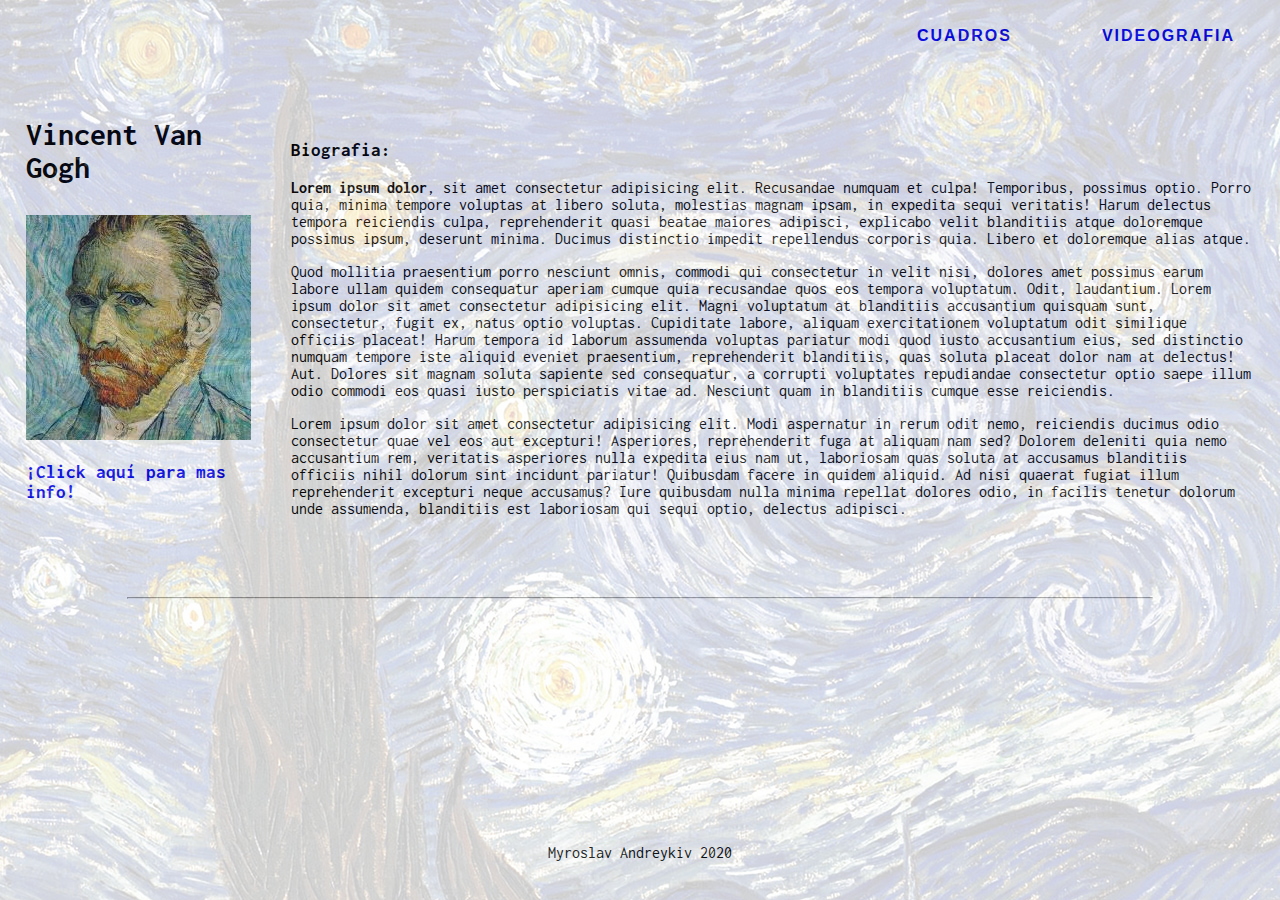
<file: index.html>
<!DOCTYPE html>
<html lang="en">
<head>
    <meta charset="UTF-8">
    <meta name="viewport" content="width=device-width, initial-scale=1.0">
    <title>Personaje histórico</title>
    <link href="https://fonts.googleapis.com/css2?family=Inconsolata&display=swap" rel="stylesheet">
    <link rel='stylesheet' href='./css/style.css'>
    <link rel="stylesheet" href="https://use.fontawesome.com/releases/v5.7.2/css/all.css" integrity="sha384-fnmOCqbTlWIlj8LyTjo7mOUStjsKC4pOpQbqyi7RrhN7udi9RwhKkMHpvLbHG9Sr" crossorigin="anonymous">
    <link rel="icon" href="./img/vangogh.jpg" type="image/gif" sizes="16x16">
</head>
<body>
    <header>
            <button class="btn"><a href="./obras.html">Cuadros</a></button>
            <button class="btn"><a href="./videografia.html">Videografia</a></button>
    </header>
    <main>
        <div class="globalDiv">
            <div class="firstDIV">
                <h1>Vincent Van Gogh</h1>
                <img src="img/vangogh.jpg" alt="Van Gogh portrait">
                <h3><a href="https://en.wikipedia.org/wiki/Vincent_van_Gogh">¡Click aquí para mas info!</a></h3>
            </div>
            <div class="secondDIV">
                <h3>Biografia:</h3>
                <p><b>Lorem ipsum dolor</b>, sit amet consectetur adipisicing elit. Recusandae numquam et culpa! Temporibus, possimus optio. Porro quia, minima tempore voluptas at libero soluta, molestias magnam ipsam, in expedita sequi veritatis!
                Harum delectus tempora reiciendis culpa, reprehenderit quasi beatae maiores adipisci, explicabo velit blanditiis atque doloremque possimus ipsum, deserunt minima. Ducimus distinctio impedit repellendus corporis quia. Libero et doloremque alias atque.</p>
                <p>Quod mollitia praesentium porro nesciunt omnis, commodi qui consectetur in velit nisi, dolores amet possimus earum labore ullam quidem consequatur aperiam cumque quia recusandae quos eos tempora voluptatum. Odit, laudantium. Lorem ipsum dolor sit amet consectetur adipisicing elit. Magni voluptatum at blanditiis accusantium quisquam sunt, consectetur, fugit ex, natus optio voluptas. Cupiditate labore, aliquam exercitationem voluptatum odit similique officiis placeat!
                Harum tempora id laborum assumenda voluptas pariatur modi quod iusto accusantium eius, sed distinctio numquam tempore iste aliquid eveniet praesentium, reprehenderit blanditiis, quas soluta placeat dolor nam at delectus! Aut.
                Dolores sit magnam soluta sapiente sed consequatur, a corrupti voluptates repudiandae consectetur optio saepe illum odio commodi eos quasi iusto perspiciatis vitae ad. Nesciunt quam in blanditiis cumque esse reiciendis.</p>
                <p>Lorem ipsum dolor sit amet consectetur adipisicing elit. Modi aspernatur in rerum odit nemo, reiciendis ducimus odio consectetur quae vel eos aut excepturi! Asperiores, reprehenderit fuga at aliquam nam sed?
                Dolorem deleniti quia nemo accusantium rem, veritatis asperiores nulla expedita eius nam ut, laboriosam quas soluta at accusamus blanditiis officiis nihil dolorum sint incidunt pariatur! Quibusdam facere in quidem aliquid.
                Ad nisi quaerat fugiat illum reprehenderit excepturi neque accusamus? Iure quibusdam nulla minima repellat dolores odio, in facilis tenetur dolorum unde assumenda, blanditiis est laboriosam qui sequi optio, delectus adipisci.</p>

            </div>
            
        </div>
        <hr>
    </main>
    <footer>
        <p><i class="far fa-copyright"></i> Myroslav Andreykiv 2020 </p>
    </footer>
    
</body>
</html>
</file>
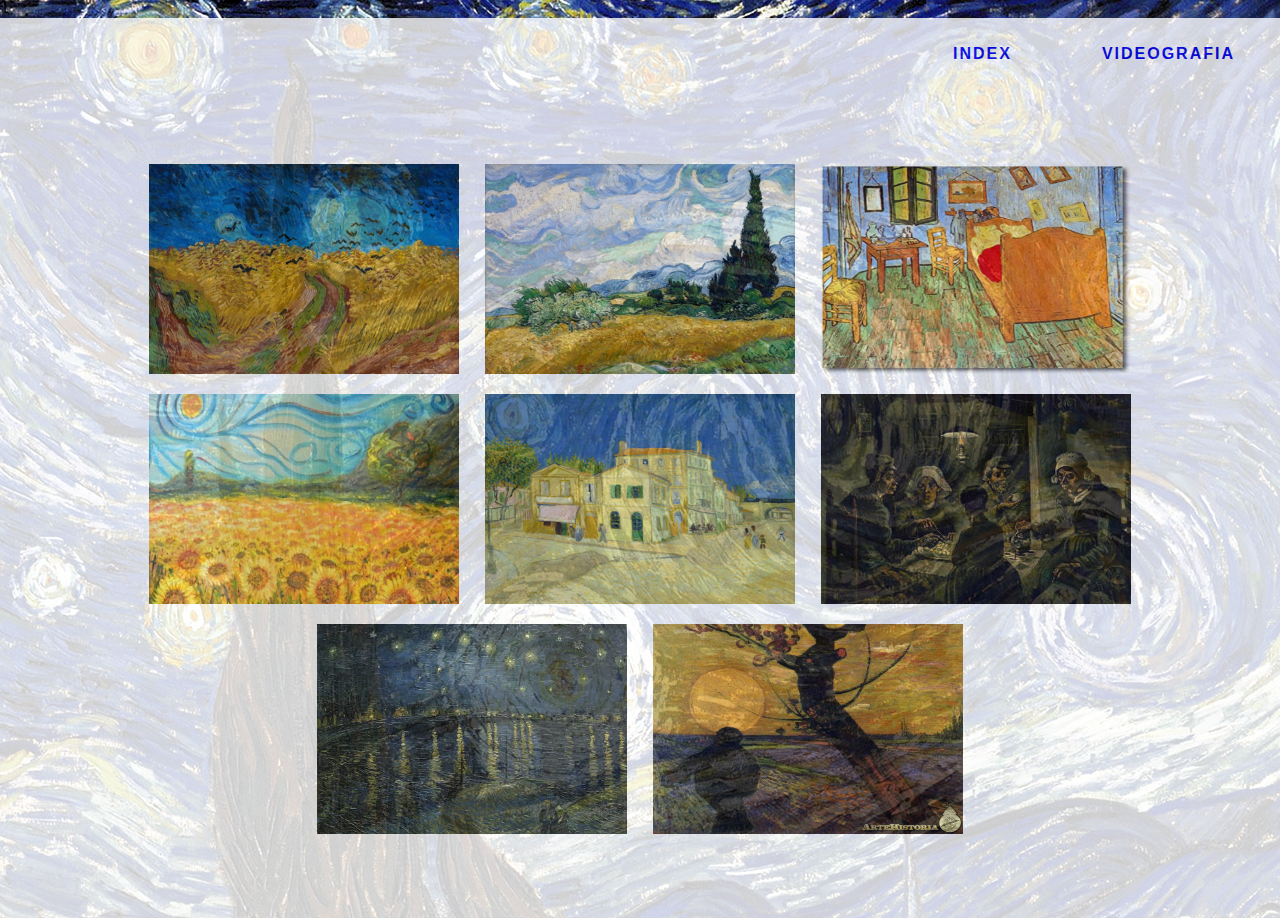
<file: obras.html>
l<!DOCTYPE html>
<html lang="en">
<head>
    <meta charset="UTF-8">
    <meta name="viewport" content="width=device-width, initial-scale=1.0">
    <title>Cuadros</title>
    <link rel="stylesheet" href="css/style.css">
</head>
<body>
    <header>
        <button class="btn"><a href="./index.html">Index</a></button>
        <button class="btn"><a href="./videografia.html">Videografia</a></button>
    </header>
    <main>
        <div class="obrasDIV">
            <div class="item obras"><img src="./img/obra01.jpg"></div>
            <div class="item obras"><img src="./img/obra02.jpg"></div>
            <div class="item obras"><img src="./img/obra03.jpg"></div>
            <div class="item obras"><img src="./img/obra04.jpg"></div>
            <div class="item obras"><img src="./img/obra05.jpg"></div>
            <div class="item obras"><img src="./img/obra06.jpg"></div>
            <div class="item obras"><img src="./img/obra07.jpg"></div>
            <div class="item obras"><img src="./img/obra08.jpg"></div>
        </div>
    </main>
    <footer></footer>
</body>
</html>
</file>
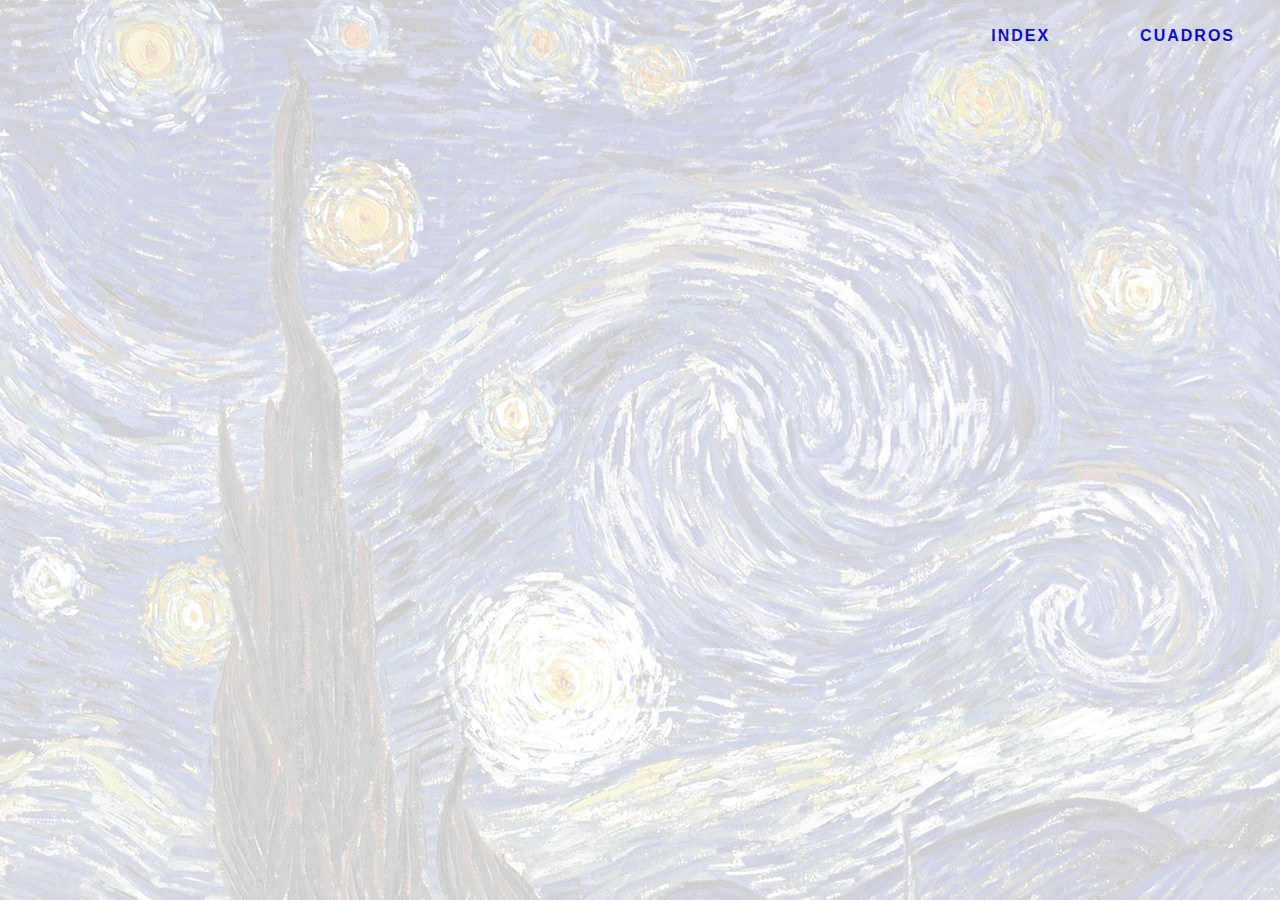
<file: videografia.html>
<!DOCTYPE html>
<html lang="en">
<head>
    <meta charset="UTF-8">
    <meta name="viewport" content="width=device-width, initial-scale=1.0">
    <title>Videografia</title>
    <link rel="stylesheet" href="css/style.css">
</head>
<body>
    <header>
        <button class="btn"><a href="./index.html">Index</a></button>
        <button class="btn"><a href="obras.html">Cuadros</a></button>
    </header>
    <main>
        <div class="video">
            <iframe width="840" height="542" src="https://www.youtube.com/embed/G2Jy1yiPy_M" frameborder="0" allow="accelerometer; autoplay; clipboard-write; encrypted-media; gyroscope; picture-in-picture" allowfullscreen></iframe>
        </div>
    </main>
    <footer>
    </footer>
</body>
</html>
</file>
<file: css/style.css>
body {
    background-image: url("../img/fondo.jpg");
    margin: 0%;
    font-family: 'Inconsolata', monospace;
    display: flex;
    flex-direction: column;
}

main{
    display: flex;
    flex-direction: column;
    background-color: #ffffff;
    opacity: 0.8;
    height: 84vh;
}
main div{
    
    color: #000000;
}

header{
    height: 8vh;
    background-color: #ffffff;
    opacity: 0.8;
    display: flex;
    justify-content: flex-end;
}   

footer{
    height: 8vh;
    background-color: #ffffff;
    opacity: 0.8;
    text-align: center;
}

.btn{
  outline: none;
  border: none;
  cursor: pointer;
  font-size: 16px;
  font-weight: bold;
  background-color: #ffffff;
  text-transform: uppercase;
  letter-spacing: 2px;
  padding: 25px 45px;
}

.btn:hover {
    color: blue;
}

.globalDiv {
    padding: 0 2% 0 2%;
    display: flex;
}
  
.firstDIV {
    width: 20%;
    padding-top: 2%;
}

.secondDIV {
    padding-left: 2%;
    padding-top: 4%;
    width: 80%;
}

hr {
    margin-top: 5%;
    width:80%;
    
}

main p {
    font-size: 16px;
}

a {
    text-decoration: none;
}

h1{
    padding-bottom: 4%;
}

.obrasDIV {
    padding-top: 5%;
    display: flex;
    flex-wrap: wrap;
    justify-content: center;
  
}

.item {
    float: left;
    overflow: hidden;
    margin: 10px 1%;
    min-width: 220px;
    max-width: 310px;
    width: 100%;
    box-sizing: border-box;
}

div.item img{
  max-width: 100%;
  width: 310px;
  height: 210px;
  vertical-align: top;
  
}

.video{
    display: flex;
    justify-content: center;
    padding-top: 5%;
}
</file>
